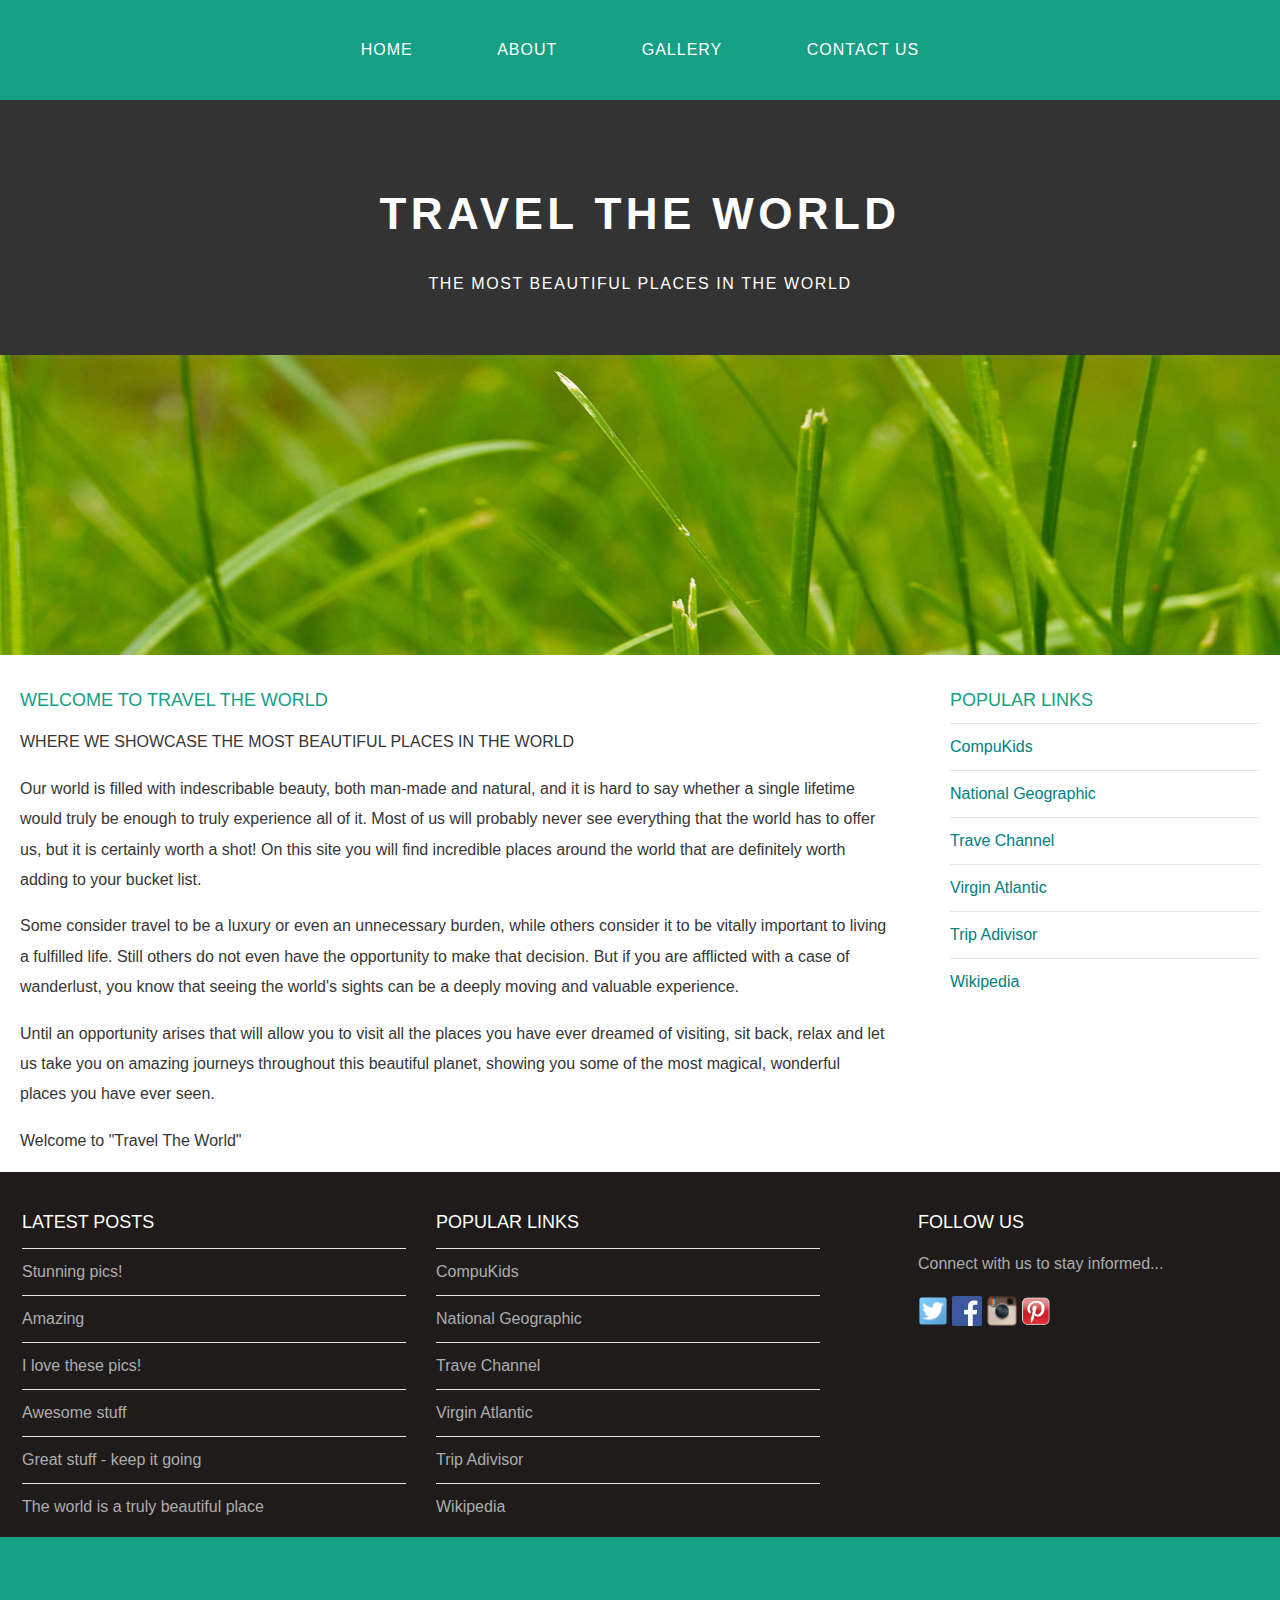
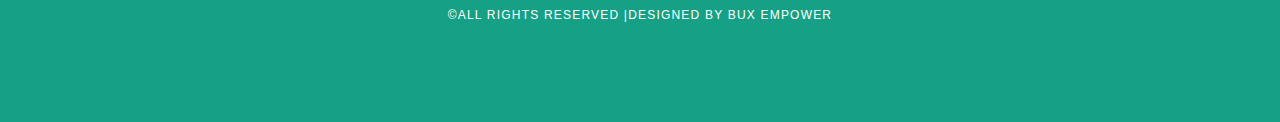
<file: index.html>
<!DOCTYPE html>
<html>
    <head>
    <title> Travel the World </title>
        <link rel="stylesheet" href="style.css"/>
    </head>
<body>
 <div id="menu">
     
     <ul>
     <li><a href="index.html">Home </a></li>
     <li><a href="about.html">About </a></li>
     <li><a href="gallery.html">Gallery</a></li>
     <li><a href="contact.html">Contact Us</a></li>
     </ul>
    </div>
    
    <div id="header">
    <h1>TRAVEL THE WORLD</h1>
    <p> THE MOST BEAUTIFUL PLACES IN THE WORLD</p>    
    </div>
    
    <div id="banner">
    <img src="images/pic01.jpg">  
    </div>
    
    <div id="page">
    <div id="content">
        <h2>Welcome to Travel The World</h2>
        <p>WHERE WE SHOWCASE THE MOST BEAUTIFUL PLACES IN THE WORLD</p>
        <p>Our world is filled with indescribable beauty, both man-made and natural, and it is hard to say whether a single lifetime would 
            truly be enough to truly experience all of it. Most of us will probably never see everything that the world has to offer us, 
            but it is certainly worth a shot! On this site you will find incredible places around the world that are definitely 
            worth adding to your bucket list.</p>
        <p>Some consider travel to be a luxury or even an unnecessary burden, while others consider it to be vitally important to living a fulfilled life. Still others do not even have the opportunity to make that decision. But if you are afflicted with a case of wanderlust, you know that seeing the world's sights can be a deeply moving and valuable experience.</p>
        <p>Until an opportunity arises that will allow you to visit all the places you have ever dreamed of visiting, sit back, relax and let us take you on amazing journeys throughout this beautiful planet, showing you some of the most magical, wonderful places you have ever seen.</p>
    <p>Welcome to "Travel The World"</p>
        </div>
    <div id="sidebar">
        <h2>Popular Links</h2>
        <ul class="styled">
        <li><a href="http://www.compukids.me">CompuKids</a></li>
        <li><a href="http://www.nationalgeographic.com/">National Geographic</a></li>
        <li><a href="http://www.travelchannel.com/">Trave Channel</a></li>
        <li><a href="http://www.virgin-atlantic.com/us/en.html">Virgin Atlantic</a></li>
        <li><a href="http://www.tripadvisor.com">Trip Adivisor</a></li>
        <li><a href="https://en.wikipedia.org/wiki/Main_Page">Wikipedia</a></li>
        </ul>
        
        
        </div>
    </div>
    
    <div id="footer">
    <div id="box1">
    <h2> Latest Posts</h2>
       <ul class="styled">
<li><a href="#">Stunning pics!</a></li>
<li><a href="#">Amazing</a></li>
<li><a href="#">I love these pics!</a></li>
<li><a href="#">Awesome stuff</a></li>
<li><a href="#">Great stuff - keep it going</a></li>
<li><a href="#">The world is a truly beautiful place</a></li>
</ul> 
        
        </div>
    <div id="box2">
    <h2> Popular Links</h2> 
     <ul class="styled">
<li><a href="http://www.compukids.me">CompuKids</a></li>
<li><a href="http://www.nationalgeographic.com/">National Geographic</a></li>
<li><a href="http://www.travelchannel.com/">Trave Channel</a></li>
<li><a href="http://www.virgin-atlantic.com/us/en.html">Virgin Atlantic</a></li>
<li><a href="http://www.tripadvisor.com">Trip Adivisor</a></li>
<li><a href="https://en.wikipedia.org/wiki/Main_Page">Wikipedia</a></li>
</ul>               
        </div>
    <div id="box3">
    <h2>Follow Us</h2>
<p>Connect with us to stay informed...</p>
<a href="#"><img src="images/twitter.png" height="30"/></a>
<a href="#"><img src="images/facebook.png" height="30"/></a>
<a href="#"><img src="images/instagram.png" height="30"/></a>
<a href="#"><img src="images/pinterest.png" height="30"/></a>    
        
        </div>
    </div>
    
    <div id="copyright">
    <p>&copy;All Rights Reserved |Designed by Bux Empower</p>
    
    </div>
    
    </body>
</html>
</file>
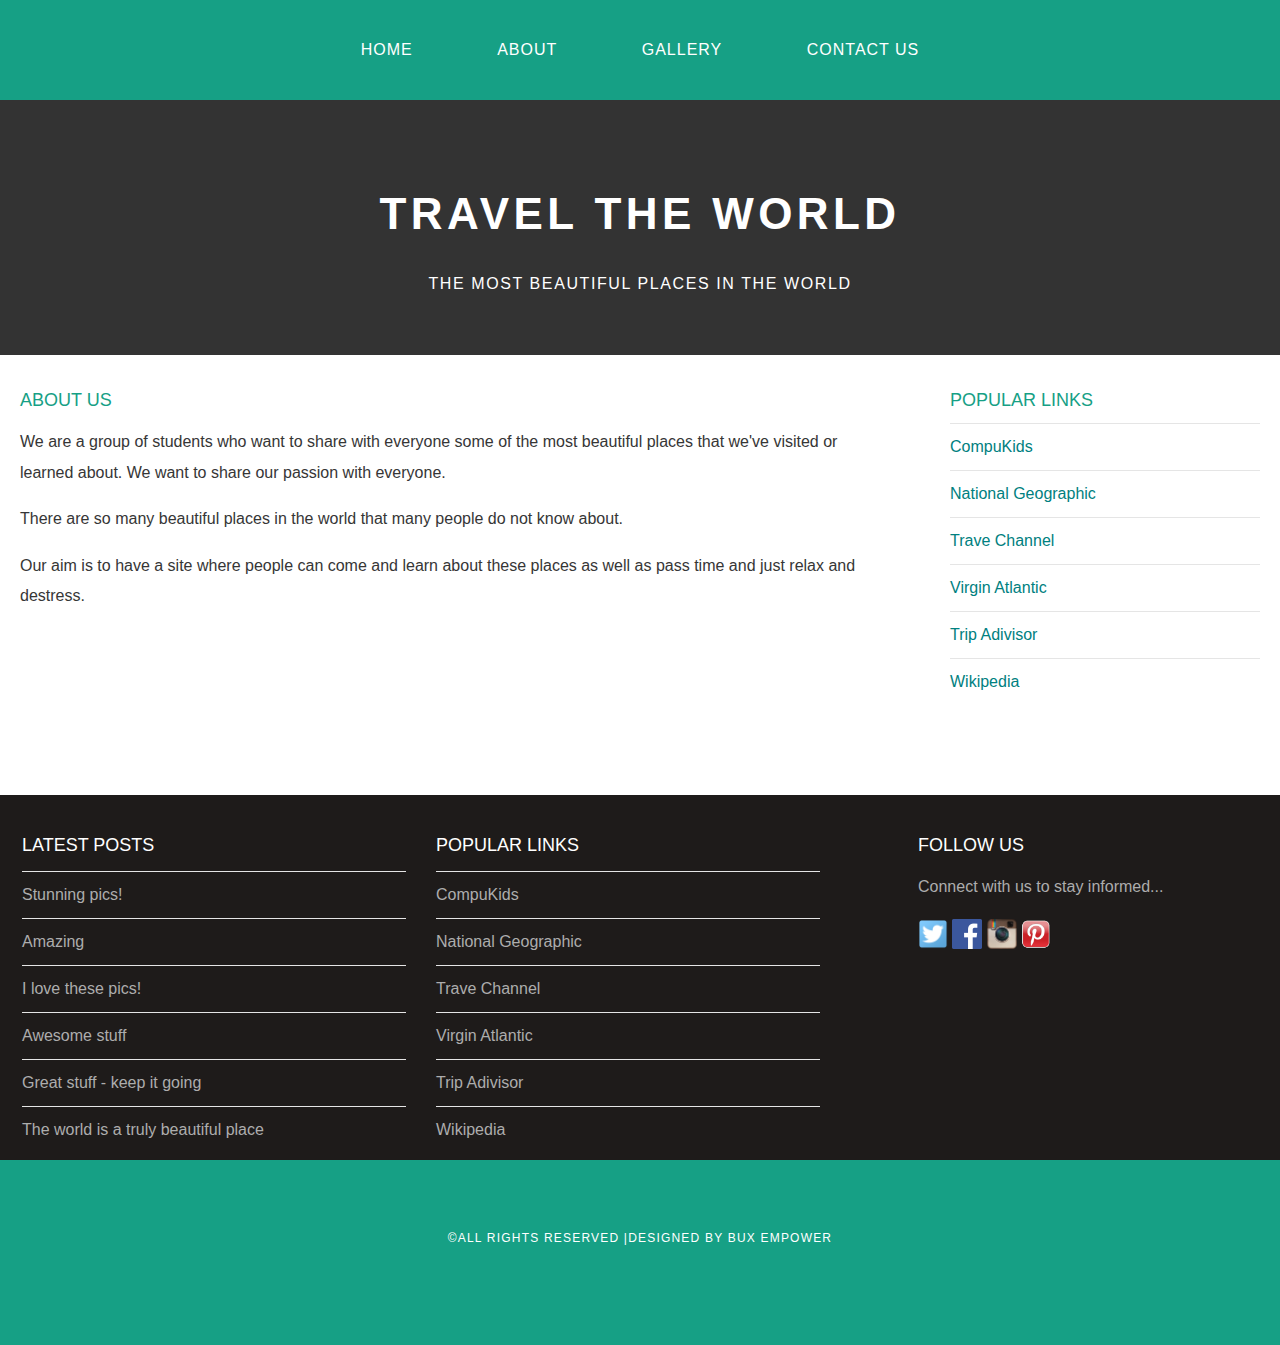
<file: about.html>
<!DOCTYPE html>
<html>
    <head>
    <title> Travel the World </title>
        <link rel="stylesheet" href="style.css"/>
    </head>
<body>
 <div id="menu">
     
     <ul>
     <li><a href="index.html">Home </a></li>
     <li><a href="about.html">About </a></li>
     <li><a href="gallery.html">Gallery</a></li>
     <li><a href="contact.html">Contact Us</a></li>
     </ul>
    </div>
    
    <div id="header">
    <h1>TRAVEL THE WORLD</h1>
    <p> THE MOST BEAUTIFUL PLACES IN THE WORLD</p>    
    </div>
    
    <div id="page">
    <div id="content">
        <h2>About Us</h2>
      <p>We are a group of students who want to share with everyone some of the most beautiful places that we've visited or learned about. We want to share our passion with everyone.</p>
<p>There are so many beautiful places in the world that many people do not know about. </p>
<p>Our aim is to have a site where people can come and learn about these places as well as pass time and just relax and destress. </p>
        </div>
    <div id="sidebar">
        <h2>Popular Links</h2>
        <ul class="styled">
        <li><a href="http://www.compukids.me">CompuKids</a></li>
        <li><a href="http://www.nationalgeographic.com/">National Geographic</a></li>
        <li><a href="http://www.travelchannel.com/">Trave Channel</a></li>
        <li><a href="http://www.virgin-atlantic.com/us/en.html">Virgin Atlantic</a></li>
        <li><a href="http://www.tripadvisor.com">Trip Adivisor</a></li>
        <li><a href="https://en.wikipedia.org/wiki/Main_Page">Wikipedia</a></li>
        </ul>
        
        
        </div>
    </div>
    
    <div id="footer">
    <div id="box1">
    <h2> Latest Posts</h2>
       <ul class="styled">
<li><a href="#">Stunning pics!</a></li>
<li><a href="#">Amazing</a></li>
<li><a href="#">I love these pics!</a></li>
<li><a href="#">Awesome stuff</a></li>
<li><a href="#">Great stuff - keep it going</a></li>
<li><a href="#">The world is a truly beautiful place</a></li>
</ul> 
        
        </div>
    <div id="box2">
    <h2> Popular Links</h2> 
     <ul class="styled">
<li><a href="http://www.compukids.me">CompuKids</a></li>
<li><a href="http://www.nationalgeographic.com/">National Geographic</a></li>
<li><a href="http://www.travelchannel.com/">Trave Channel</a></li>
<li><a href="http://www.virgin-atlantic.com/us/en.html">Virgin Atlantic</a></li>
<li><a href="http://www.tripadvisor.com">Trip Adivisor</a></li>
<li><a href="https://en.wikipedia.org/wiki/Main_Page">Wikipedia</a></li>
</ul>               
        </div>
    <div id="box3">
    <h2>Follow Us</h2>
<p>Connect with us to stay informed...</p>
<a href="#"><img src="images/twitter.png" height="30"/></a>
<a href="#"><img src="images/facebook.png" height="30"/></a>
<a href="#"><img src="images/instagram.png" height="30"/></a>
<a href="#"><img src="images/pinterest.png" height="30"/></a>    
        
        </div>
    </div>
    
    <div id="copyright">
    <p>&copy;All Rights Reserved |Designed by Bux Empower</p>
    
    </div>
    
    </body>
</html>
</file>
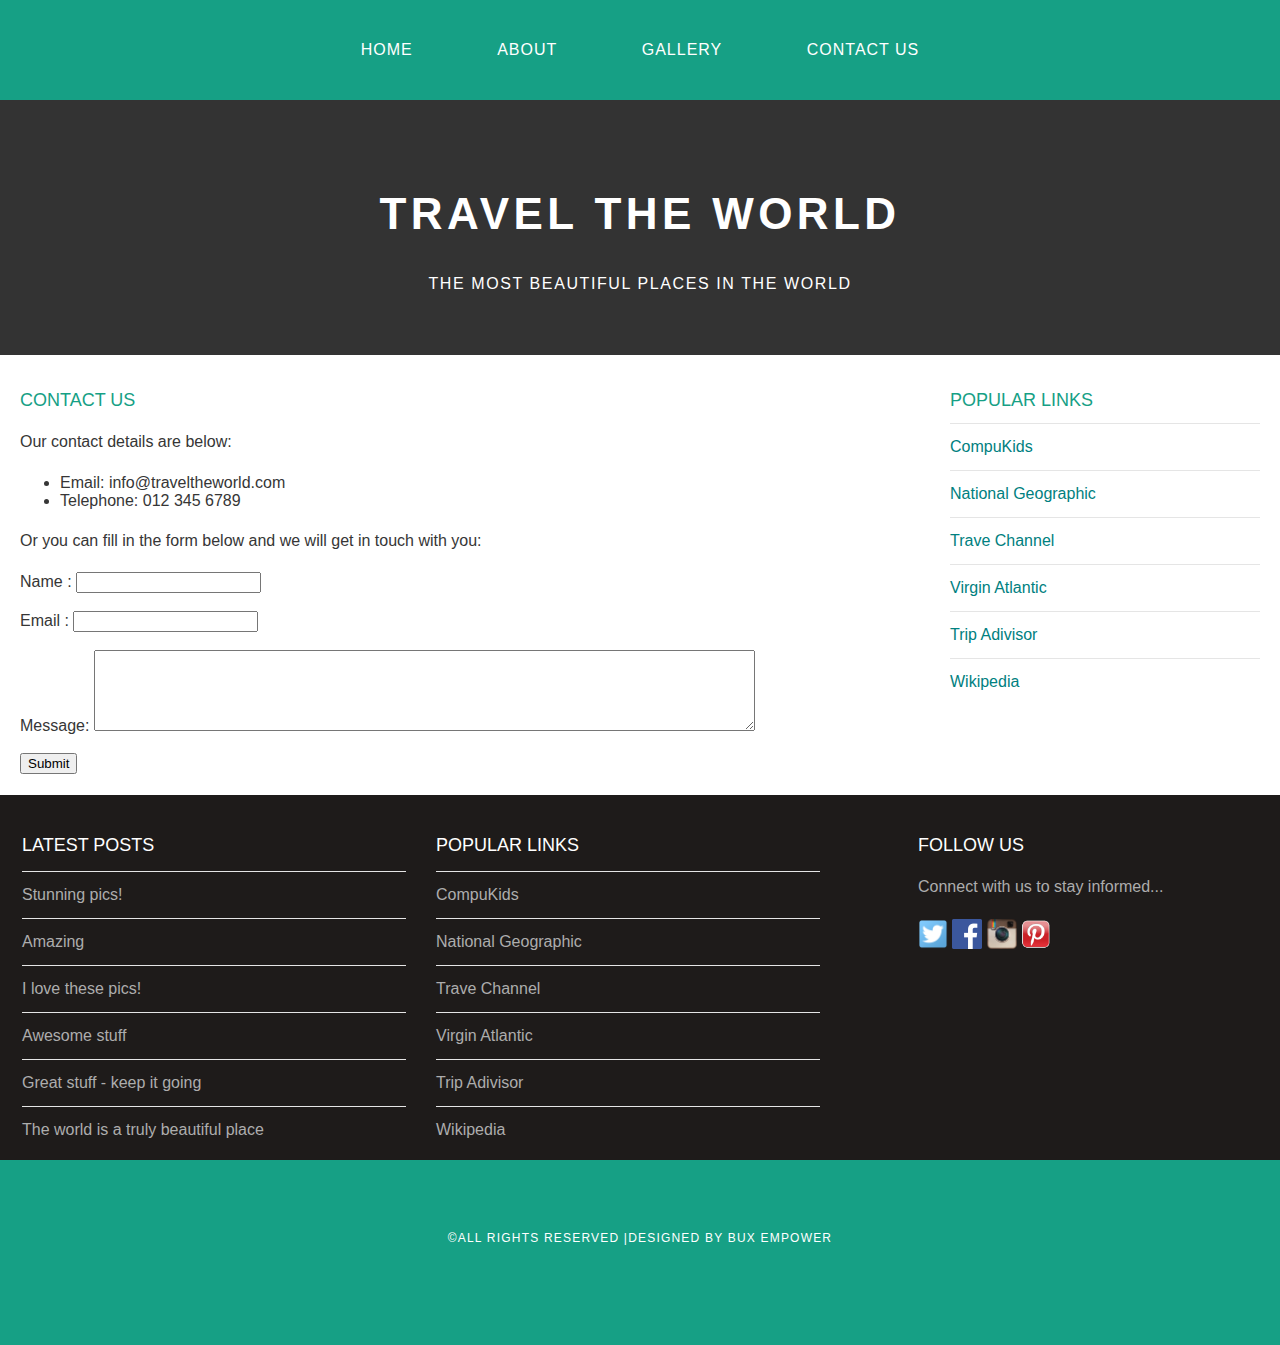
<file: contact.html>
<!DOCTYPE html>
<html>
    <head>
    <title> Travel the World </title>
        <link rel="stylesheet" href="style.css"/>
    </head>
<body>
 <div id="menu">
     
     <ul>
     <li><a href="index.html">Home </a></li>
     <li><a href="about.html">About </a></li>
     <li><a href="gallery.html">Gallery</a></li>
     <li><a href="contact.html">Contact Us</a></li>
     </ul>
    </div>
    
    <div id="header">
    <h1>TRAVEL THE WORLD</h1>
    <p> THE MOST BEAUTIFUL PLACES IN THE WORLD</p>    
    </div>
    
    <div id="page">
    <div id="content">
        <h2>Contact Us</h2>
      <p>Our contact details are below:</p>
<ul class="style1">
<li>Email: info@traveltheworld.com</li>
<li>Telephone: 012 345 6789</li>
</ul>

<p>Or you can fill in the form below and we will get in touch with you:</p>
<form>
Name     : <input type="text" /><br/><br/>
Email     : <input type="email" /><br/><br/>
Message: <textarea cols="80" rows="5"></textarea><br/><br/>
<input type="submit" value="Submit"/>
</form>
        </div>
    <div id="sidebar">
        <h2>Popular Links</h2>
        <ul class="styled">
        <li><a href="http://www.compukids.me">CompuKids</a></li>
        <li><a href="http://www.nationalgeographic.com/">National Geographic</a></li>
        <li><a href="http://www.travelchannel.com/">Trave Channel</a></li>
        <li><a href="http://www.virgin-atlantic.com/us/en.html">Virgin Atlantic</a></li>
        <li><a href="http://www.tripadvisor.com">Trip Adivisor</a></li>
        <li><a href="https://en.wikipedia.org/wiki/Main_Page">Wikipedia</a></li>
        </ul>
        
        
        </div>
    </div>
    
    <div id="footer">
    <div id="box1">
    <h2> Latest Posts</h2>
       <ul class="styled">
<li><a href="#">Stunning pics!</a></li>
<li><a href="#">Amazing</a></li>
<li><a href="#">I love these pics!</a></li>
<li><a href="#">Awesome stuff</a></li>
<li><a href="#">Great stuff - keep it going</a></li>
<li><a href="#">The world is a truly beautiful place</a></li>
</ul> 
        
        </div>
    <div id="box2">
    <h2> Popular Links</h2> 
     <ul class="styled">
<li><a href="http://www.compukids.me">CompuKids</a></li>
<li><a href="http://www.nationalgeographic.com/">National Geographic</a></li>
<li><a href="http://www.travelchannel.com/">Trave Channel</a></li>
<li><a href="http://www.virgin-atlantic.com/us/en.html">Virgin Atlantic</a></li>
<li><a href="http://www.tripadvisor.com">Trip Adivisor</a></li>
<li><a href="https://en.wikipedia.org/wiki/Main_Page">Wikipedia</a></li>
</ul>               
        </div>
    <div id="box3">
    <h2>Follow Us</h2>
<p>Connect with us to stay informed...</p>
<a href="#"><img src="images/twitter.png" height="30"/></a>
<a href="#"><img src="images/facebook.png" height="30"/></a>
<a href="#"><img src="images/instagram.png" height="30"/></a>
<a href="#"><img src="images/pinterest.png" height="30"/></a>    
        
        </div>
    </div>
    
    <div id="copyright">
    <p>&copy;All Rights Reserved |Designed by Bux Empower</p>
    
    </div>
    
    </body>
</html>
</file>
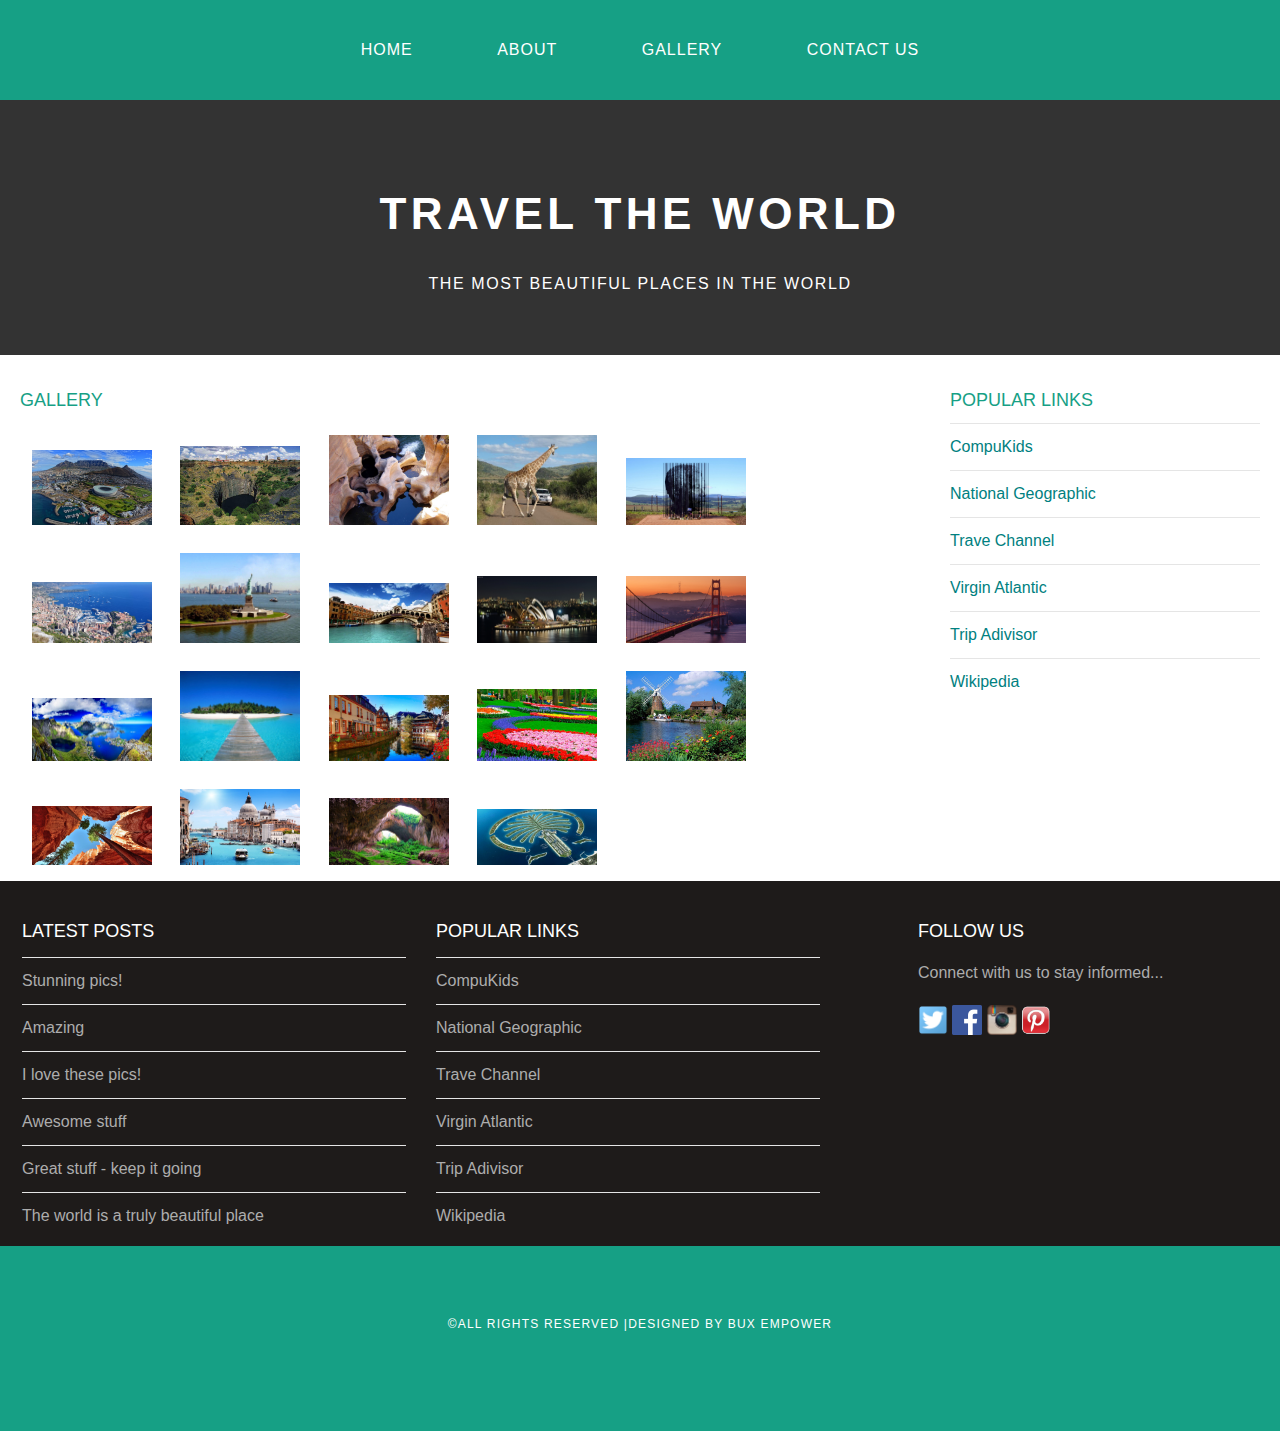
<file: gallery.html>
<!DOCTYPE html>
<html>
    <head>
    <title> Travel the World </title>
        <link rel="stylesheet" href="style.css"/>
    </head>
<body>
 <div id="menu">
     
     <ul>
     <li><a href="index.html">Home </a></li>
     <li><a href="about.html">About </a></li>
     <li><a href="gallery.html">Gallery</a></li>
     <li><a href="contact.html">Contact Us</a></li>
     </ul>
    </div>
    
    <div id="header">
    <h1>TRAVEL THE WORLD</h1>
    <p> THE MOST BEAUTIFUL PLACES IN THE WORLD</p>    
    </div>
    
    <div id="page">
    <div id="content">
        <h2>Gallery</h2>
<div id="gallery">
        <img src="images/pic2.jpg"/>
<img src="images/pic3.jpg"/>
<img src="images/pic4.jpg"/>
<img src="images/pic5.jpg"/>
<img src="images/pic6.jpg"/>
<img src="images/pic7.jpg"/>
<img src="images/pic8.jpg"/>
<img src="images/pic9.jpg"/>
<img src="images/pic10.jpg"/>
<img src="images/pic11.jpg"/>
<img src="images/pic12.jpg"/>
<img src="images/pic13.jpg"/>
<img src="images/pic14.jpg"/>
<img src="images/pic15.jpg"/>
<img src="images/pic16.jpg"/>
<img src="images/pic17.jpg"/>
<img src="images/pic18.jpg"/>
<img src="images/pic19.jpg"/>
<img src="images/pic20.jpg"/>
        
        </div>
        </div>
    <div id="sidebar">
        <h2>Popular Links</h2>
        <ul class="styled">
        <li><a href="http://www.compukids.me">CompuKids</a></li>
        <li><a href="http://www.nationalgeographic.com/">National Geographic</a></li>
        <li><a href="http://www.travelchannel.com/">Trave Channel</a></li>
        <li><a href="http://www.virgin-atlantic.com/us/en.html">Virgin Atlantic</a></li>
        <li><a href="http://www.tripadvisor.com">Trip Adivisor</a></li>
        <li><a href="https://en.wikipedia.org/wiki/Main_Page">Wikipedia</a></li>
        </ul>
        
        
        </div>
    </div>
    
    <div id="footer">
    <div id="box1">
    <h2> Latest Posts</h2>
       <ul class="styled">
<li><a href="#">Stunning pics!</a></li>
<li><a href="#">Amazing</a></li>
<li><a href="#">I love these pics!</a></li>
<li><a href="#">Awesome stuff</a></li>
<li><a href="#">Great stuff - keep it going</a></li>
<li><a href="#">The world is a truly beautiful place</a></li>
</ul> 
        
        </div>
    <div id="box2">
    <h2> Popular Links</h2> 
     <ul class="styled">
<li><a href="http://www.compukids.me">CompuKids</a></li>
<li><a href="http://www.nationalgeographic.com/">National Geographic</a></li>
<li><a href="http://www.travelchannel.com/">Trave Channel</a></li>
<li><a href="http://www.virgin-atlantic.com/us/en.html">Virgin Atlantic</a></li>
<li><a href="http://www.tripadvisor.com">Trip Adivisor</a></li>
<li><a href="https://en.wikipedia.org/wiki/Main_Page">Wikipedia</a></li>
</ul>               
        </div>
    <div id="box3">
    <h2>Follow Us</h2>
<p>Connect with us to stay informed...</p>
<a href="#"><img src="images/twitter.png" height="30"/></a>
<a href="#"><img src="images/facebook.png" height="30"/></a>
<a href="#"><img src="images/instagram.png" height="30"/></a>
<a href="#"><img src="images/pinterest.png" height="30"/></a>    
        
        </div>
    </div>
    
    <div id="copyright">
    <p>&copy;All Rights Reserved |Designed by Bux Empower</p>
    
    </div>
    
    </body>
</html>
</file>
<file: style.css>
body{
    
    margin: 0;
    padding: 0;
    background-color: white;
    font-family: 'Raleway', sans-serif;
    font-size: 16px;
    font-weight: 400;
    color: #363636;
}

p{ 
    line-height: 190%;
}

a{ 
    text-decoration: none;
    color: teal;   
}

/********************* MENU **************************/

#menu {
    background-color: #16a085;
    height: 100%;
}

#menu ul{
    margin: 0;
    padding: 0;
    list-style-type: none;
    text-align: center;

}

#menu li{
    display: inline-block;
}

#menu a{
    letter-spacing: 1px;
    text-decoration: none;
    text-align: center;
    text-transform: uppercase;
    font-size: 16px;
    line-height: 100px;
    color: white;
    
    padding: 0 40px;
    border: none;
    display: block;
}

#menu a:hover{
    background-color: #1abc9c;
}

/********************* PAGE HEADER **************************/

#header{
    
    padding: 60px 0px 40px 0px;
    background-color: #333333;
    text-align: center;
}

#header h1{
    
    letter-spacing: 0.1em;
    font-size: 44px;
    color: white;
}

#header p{
    
    letter-spacing: 0.1em;
    color: white;
}

/********************* BANNER **************************/

#banner {
    height: 300px;
}

#banner img{
    width: 100%;
    height: 300px;
}


/********************* PAGE **************************/

#page{
    min-height: 400px;
    padding: 20px; 
}

#page h2{
    margin-bottom: 12px;
    text-transform: uppercase;
    font-weight: 100;
    font-size: 18px;
    color: #16a085;
}

/********************* PAGE CONTENT **************************/

#content {
    float: left;
    width: 70%;
    
}

/********************* PAGE SIDEBAR **************************/

#sidebar{
    float: right;
    width: 25%;   
} 

/********************* PAGE SIDEBAR LIST **************************/

ul.styled{
    margin: 0;
    padding: 0;
    ;list-style-type: none;
}

ul.styled li{
    border-top: solid 1px #e5e5e5;
    padding: 14px 0px;
    
}

/********************* FOOTER **************************/

#footer{
    
    width: 100%;
    height:340px;
    background-color:#1e1b1a;
    padding-top: 25px;
    padding-left: 22px;
    clear:both;
}

#footer h2{
    font-size: 18px;
    font-weight: 400;
    text-transform: uppercase;
    color: white;
}

#footer p{
    color:#adadad;   
}

#footer a{
    color:#adadad; 
}

#box1{
    float:left;
    width: 30%;
    padding-right: 30px;
    
}

#box2{
    float: left;
    width: 30%;
    padding-right: 30px;    
}

#box3{
    float: right;
    width: 30%;
    padding-left: 30px;
}

/********************* COPYRIGHT **************************/

#copyright{
    width: 100%;
    height:130px;
    text-align: center;
    background-color:#16a085;
    padding-top: 55px;
    clear: both;   
}

#copyright p{
    font-size: 12px;
    letter-spacing: 0.1em;
    text-transform: uppercase;
    color: white;
}

/********************* GALLERY **************************/

#gallery img{
	width:120px;
	margin:12px;
	-moz-transition: -moz-transform 0.5s ease-in;
	-webkit-transition: -webkit-transform 0.5s ease-in;
	-o-transition: -o-transform 0.5s ease-in;
}

#gallery img:hover{
	-moz-transform: scale(3);
	-webkit-transform: scale(3);
	-o-transform: scale(3);
 }
</file>
